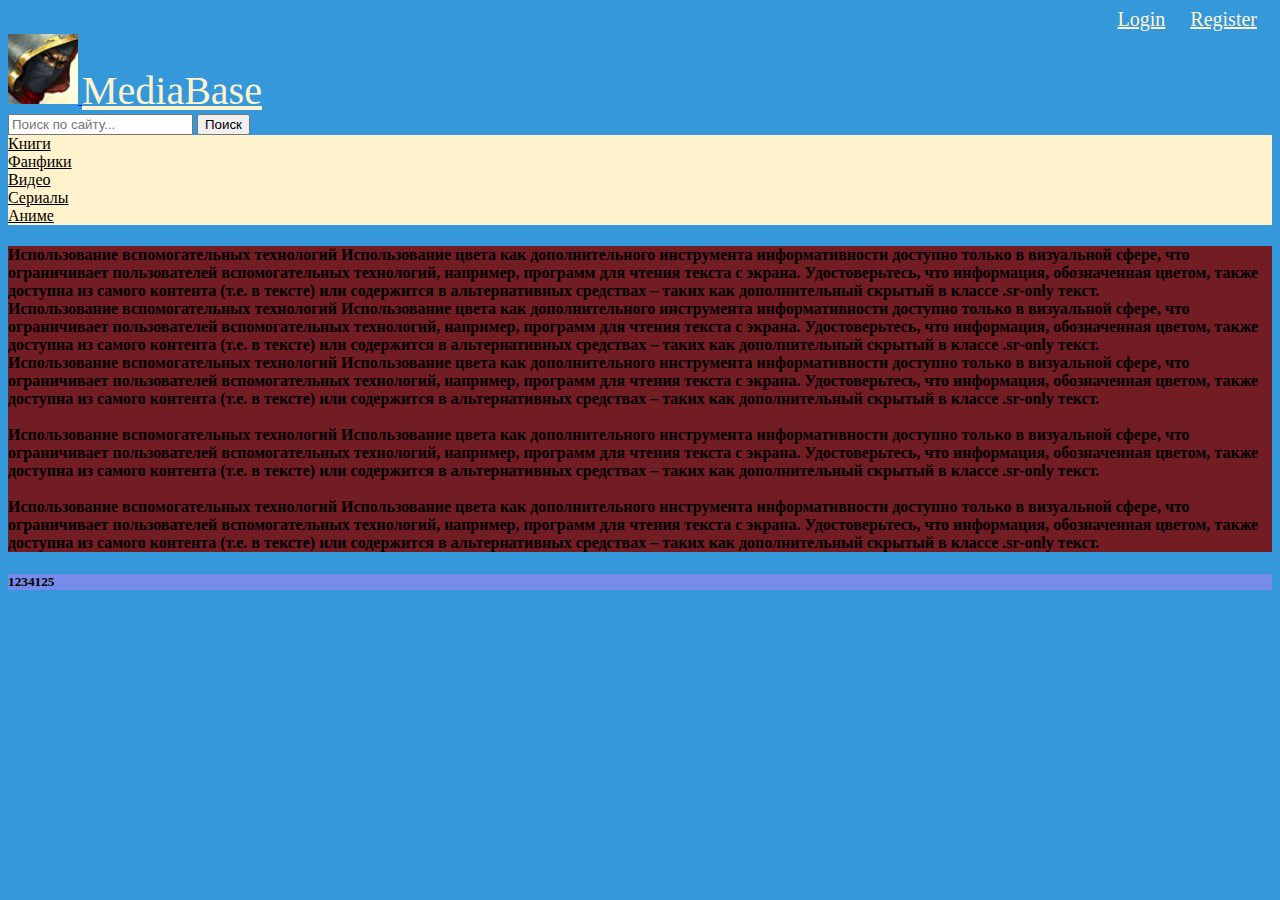
<file: index.html>
<!doctype html>
<html lang="en">
<head>
    <!-- Required meta tags -->
    <meta charset="utf-8">
    <meta name="viewport" content="width=device-width, initial-scale=1, shrink-to-fit=no">

    <!-- Bootstrap CSS -->
    <link rel="stylesheet" type="text/css" href="css/main.css">
    <link rel="stylesheet" href="https://cdn.jsdelivr.net/npm/bootstrap@4.5.3/dist/css/bootstrap.min.css"
          integrity="sha384-TX8t27EcRE3e/ihU7zmQxVncDAy5uIKz4rEkgIXeMed4M0jlfIDPvg6uqKI2xXr2" crossorigin="anonymous">


    <title>MediaBase</title>
</head>
<body id="supreme">

<script src="https://code.jquery.com/jquery-3.5.1.slim.min.js"
        integrity="sha384-DfXdz2htPH0lsSSs5nCTpuj/zy4C+OGpamoFVy38MVBnE+IbbVYUew+OrCXaRkfj"
        crossorigin="anonymous"></script>
<script src="https://cdn.jsdelivr.net/npm/bootstrap@4.5.3/dist/js/bootstrap.bundle.min.js"
        integrity="sha384-ho+j7jyWK8fNQe+A12Hb8AhRq26LrZ/JpcUGGOn+Y7RsweNrtN/tE3MoK7ZeZDyx"
        crossorigin="anonymous"></script>


<!-- Page Text -->

<div class="container">
    <header>
        <div class="navbar bg-dark navbar-light justify-content-end">
            <div>
                <a class="top-link" href="/login.html">Login</a>
                <a class="top-link" href="/register.html">Register</a>
            </div>
        </div>

        <div class="navbar bg-dark navbar-light">
            <a href="#" class="justify-content-start">
                <img src="/images/man100.jpg" id="siteLogo" class="rounded d-inline-block align-top" alt=""
                     loading="lazy">
            </a>

            <a href="#" id="siteTitle"> MediaBase </a>

            <div class="form-inline justify-content-end">
                <input class="form-control" type="search" placeholder="Поиск по сайту..." aria-label="Search">
                <button class="btn btn-outline-success" type="submit">Поиск</button>
            </div>
        </div>
    </header>

    <div class="nav justify-content-md-center" id="siteNavigation">
        <li class="nav-item">
            <a class="nav-link" href="/index2.html">Книги</a>
        </li>
        <li class="nav-item">
            <a class="nav-link" href="#">Фанфики</a>
        </li>
        <li class="nav-item">
            <a class="nav-link" href="#">Видео</a>
        </li>
        <li class="nav-item">
            <a class="nav-link" href="#">Сериалы</a>
        </li>
        <li class="nav-item">
            <a class="nav-link" href="#">Аниме</a>
        </li>
    </div>


    <div>
        <h4>

            Использование вспомогательных технологий

            Использование цвета как дополнительного инструмента информативности доступно только в визуальной сфере, что
            ограничивает пользователей вспомогательных технологий, например, программ для чтения текста с экрана.
            Удостоверьтесь, что информация, обозначенная цветом, также доступна из самого контента (т.е. в тексте) или
            содержится в альтернативных средствах – таких как дополнительный скрытый в классе .sr-only текст.

            <br>

            Использование вспомогательных технологий

            Использование цвета как дополнительного инструмента информативности доступно только в визуальной сфере, что
            ограничивает пользователей вспомогательных технологий, например, программ для чтения текста с экрана.
            Удостоверьтесь, что информация, обозначенная цветом, также доступна из самого контента (т.е. в тексте) или
            содержится в альтернативных средствах – таких как дополнительный скрытый в классе .sr-only текст.

            <br>

            Использование вспомогательных технологий

            Использование цвета как дополнительного инструмента информативности доступно только в визуальной сфере, что
            ограничивает пользователей вспомогательных технологий, например, программ для чтения текста с экрана.
            Удостоверьтесь, что информация, обозначенная цветом, также доступна из самого контента (т.е. в тексте) или
            содержится в альтернативных средствах – таких как дополнительный скрытый в классе .sr-only текст.


            <br><br>
            Использование вспомогательных технологий

            Использование цвета как дополнительного инструмента информативности доступно только в визуальной сфере, что
            ограничивает пользователей вспомогательных технологий, например, программ для чтения текста с экрана.
            Удостоверьтесь, что информация, обозначенная цветом, также доступна из самого контента (т.е. в тексте) или
            содержится в альтернативных средствах – таких как дополнительный скрытый в классе .sr-only текст.

            <br><br>

            Использование вспомогательных технологий

            Использование цвета как дополнительного инструмента информативности доступно только в визуальной сфере, что
            ограничивает пользователей вспомогательных технологий, например, программ для чтения текста с экрана.
            Удостоверьтесь, что информация, обозначенная цветом, также доступна из самого контента (т.е. в тексте) или
            содержится в альтернативных средствах – таких как дополнительный скрытый в классе .sr-only текст.


        </h4>


        <h5>

            1234125
        </h5>
    </div>

</div>


<footer></footer>
</body>
</html>
</file>
<file: css/main.css>
#supreme {
    background-color: #3498db;
}

.top-link {
    color: #fff3cd;
}

#siteLogo {
    width: 70px;
    height: 70px;
}

h4 {
    background-color: #721c24
}

#siteTitle {
    font-size: 40px;
    color: #fff3cd;
}

#siteNavigation {
    background: #fff3cd;
}

a.nav-link {
    color: #000000;
}

/*#Naviga {*/
/*       padding-bottom: 3px;*/
/*}*/


/*#LoginRegister {*/
/*    font-size: 20px;*/
/*    color: #fff3cd;*/
/*    text-align: right;*/
/*    justify-content: end;*/
/*    word-spacing: 20px;*/
/*}*/

/*.userbar {*/
/*    font-size: 20px;*/
/*    color: #fff3cd;*/
/*    text-align: right;*/
/*    word-spacing: 20px;*/
/*    padding-bottom: 3px;*/
/*    padding-right: 15px;} */

.navbar-light.justify-content-end {
    font-size: 20px;
    color: #fff3cd;
    text-align: right;
    word-spacing: 20px;
    padding-bottom: 3px;
    padding-right: 15px;
}

h5 {
    background-color: #778beb;
}
</file>
